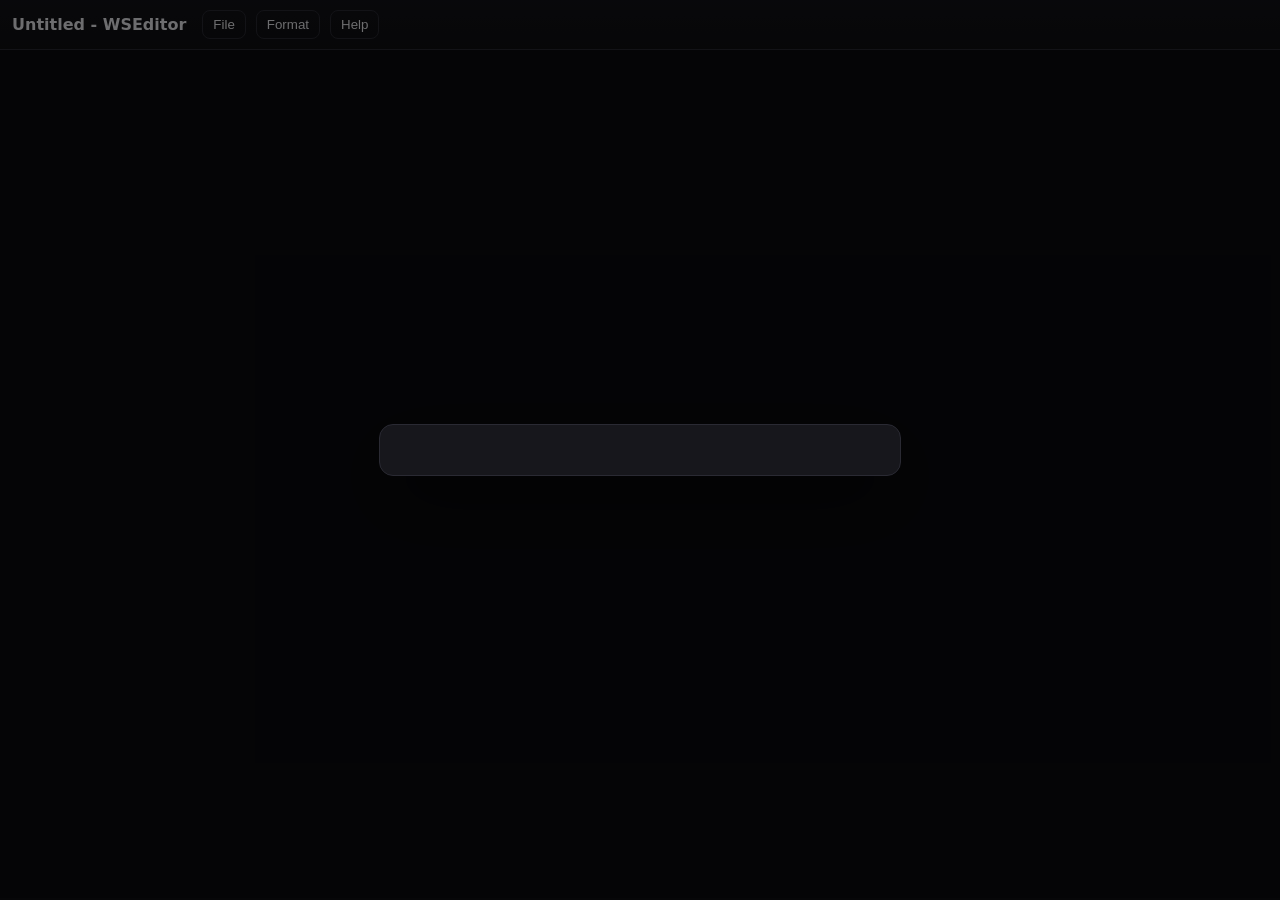
<file: WSEditor/web/index.html>
<!doctype html>
<html lang="en">
<head>
  <meta charset="utf-8" />
  <meta name="viewport" content="width=device-width, initial-scale=1" />
  <title>WSEditor</title>
  <link rel="stylesheet" href="./style.css" />
</head>
<body>
  <header class="topbar">
    <div class="brand" id="title">Untitled - WSEditor</div>
    <nav class="menus">
      <div class="menu">
        <button class="menu-btn" type="button">File</button>
        <div class="menu-panel">
          <button type="button" data-cmd="new">New	Ctrl+K N</button>
          <button type="button" data-cmd="open">Open...	Ctrl+K O</button>
          <button type="button" data-cmd="save">Save	Ctrl+K S</button>
          <button type="button" data-cmd="saveAs">Save & As...	Ctrl+K A</button>
          <hr />
          <button type="button" data-cmd="exit">Exit	Ctrl+K Q</button>
        </div>
      </div>

      <div class="menu">
        <button class="menu-btn" type="button">Format</button>
        <div class="menu-panel">
          <button type="button" data-cmd="font">Font...	Ctrl+K F</button>
        </div>
      </div>

      <div class="menu">
        <button class="menu-btn" type="button">Help</button>
        <div class="menu-panel">
          <button type="button" data-cmd="about">About</button>
        </div>
      </div>
    </nav>
  </header>

  <main class="main">
    <textarea id="editor" spellcheck="false" wrap="off" aria-label="Text editor"></textarea>
  </main>

  <input id="fallbackOpen" type="file" accept=".txt,text/plain,*/*" hidden />

  <div class="overlay" id="modalOverlay" hidden>
    <div class="modal" role="dialog" aria-modal="true" id="modal">
      <div class="modal-body" id="modalBody"></div>
      <div class="modal-actions" id="modalActions"></div>
    </div>
  </div>

  <script type="module" src="./app.js"></script>
</body>
</html>
</file>
<file: WSEditor/web/style.css>
:root{--bg:#0f0f12;--panel:#17171c;--border:#2a2a33;--text:#f3f3f7;--muted:#b8b8c6;--btn:#22222a;--btn2:#2b2b36;}
html,body{height:100%;}
body{margin:0;background:var(--bg);color:var(--text);font-family:system-ui, -apple-system, Segoe UI, Roboto, Helvetica, Arial, sans-serif;}
.topbar{display:flex;align-items:center;gap:16px;padding:10px 12px;border-bottom:1px solid var(--border);background:linear-gradient(#121218, #0f0f12);position:sticky;top:0;z-index:5;}
.brand{font-weight:600;white-space:nowrap;}
.menus{display:flex;gap:10px;}
.menu{position:relative;}
.menu-btn{background:transparent;border:1px solid var(--border);color:var(--text);padding:6px 10px;border-radius:8px;cursor:pointer;}
.menu-btn:focus{outline:2px solid rgba(120,170,255,.5);outline-offset:2px;}
.menu-panel{display:none;position:absolute;top:calc(100% + 6px);left:0;min-width:220px;background:var(--panel);border:1px solid var(--border);border-radius:10px;padding:6px;box-shadow:0 18px 50px rgba(0,0,0,.35);}
.menu-panel button{width:100%;text-align:left;background:transparent;border:0;color:var(--text);padding:8px 10px;border-radius:8px;cursor:pointer;font-size:14px;}
.menu-panel button:hover{background:var(--btn2);}
.menu-panel hr{border:0;border-top:1px solid var(--border);margin:6px 0;}
.menu.open .menu-panel{display:block;}
.main{padding:0;}
#editor{display:block;width:100%;height:calc(100vh - 52px);box-sizing:border-box;margin:0;padding:12px 14px;background:#0b0b0e;border:0;outline:none;color:var(--text);font-family:Courier New, ui-monospace, SFMono-Regular, Menlo, Monaco, Consolas, "Liberation Mono", "Courier New", monospace;font-size:16px;line-height:1.35;resize:none;}
.overlay{position:fixed;inset:0;background:rgba(0,0,0,.55);display:flex;align-items:center;justify-content:center;z-index:20;}
.modal{width:min(520px, calc(100vw - 24px));background:var(--panel);border:1px solid var(--border);border-radius:14px;box-shadow:0 26px 80px rgba(0,0,0,.55);}
.modal-body{padding:16px 16px 8px;color:var(--text);}
.modal-actions{display:flex;gap:10px;justify-content:flex-end;padding:10px 16px 16px;}
.modal-actions button{background:var(--btn);border:1px solid var(--border);color:var(--text);padding:8px 12px;border-radius:10px;cursor:pointer;}
.modal-actions button.primary{background:#2b4ea2;border-color:#3b66d0;}
.field{display:flex;flex-direction:column;gap:8px;padding:6px 16px 0;}
.field label{color:var(--muted);font-size:13px;}
.row{display:flex;gap:12px;align-items:center;}
.input{width:100%;padding:8px 10px;border-radius:10px;border:1px solid var(--border);background:#0b0b0e;color:var(--text);}
select.input{cursor:pointer;}
</file>
